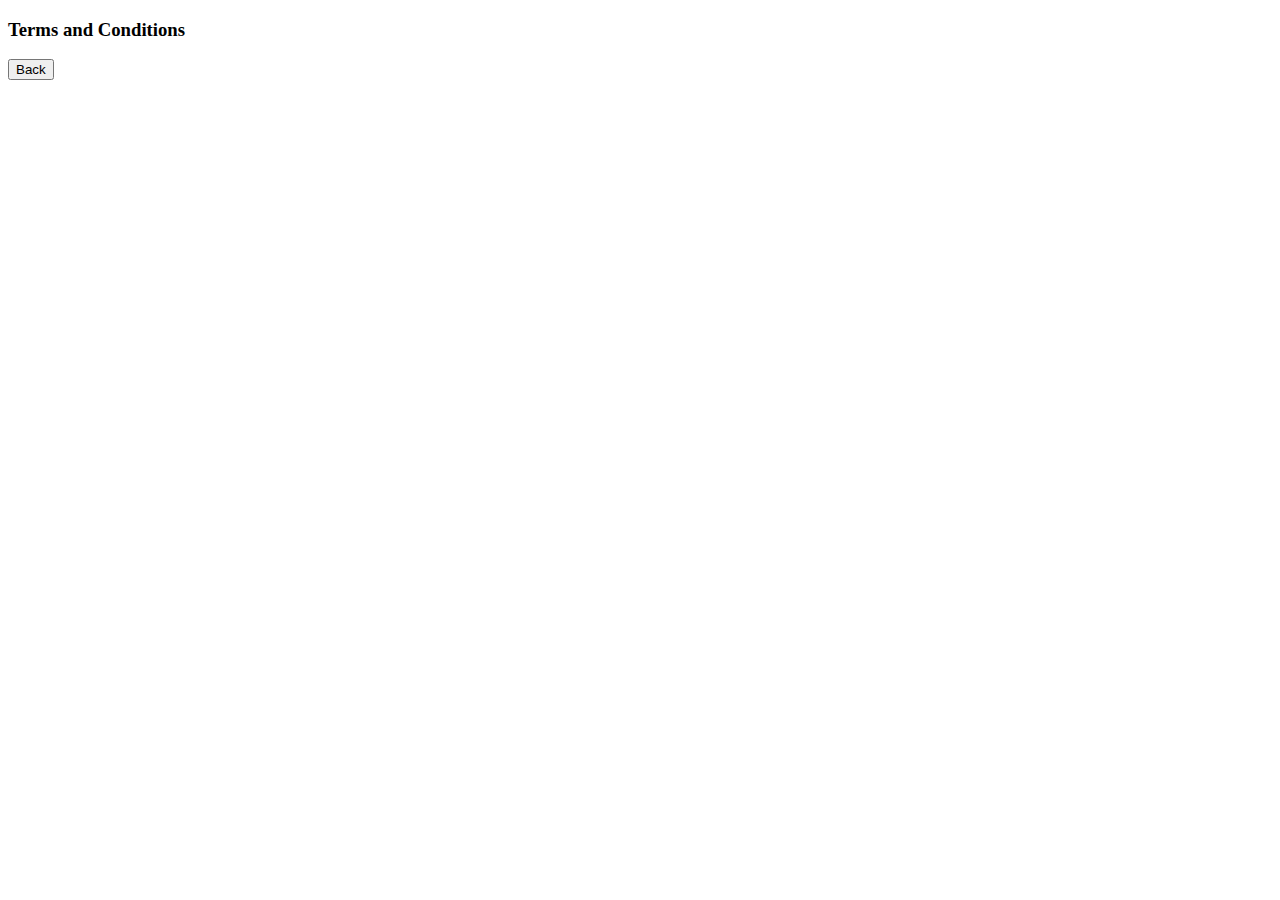
<file: public_html/terms.html>
<!DOCTYPE html>
<!--
To change this license header, choose License Headers in Project Properties.
To change this template file, choose Tools | Templates
and open the template in the editor.
-->
<html>
    <head>
        <title>SFSU CS Department - CSC 642 Fall 2016 project:  Form UI - Katie Fotion: kfotion@sfsu.edu</title>
        <meta charset="UTF-8">
        <meta name="viewport" content="width=device-width, initial-scale=1.0">
    </head>
    <body>
        <h3> Terms and Conditions </h3>
        <input type="button" value="Back" onClick="history.go(-1);return true;">
    </body>
</html>
</file>
